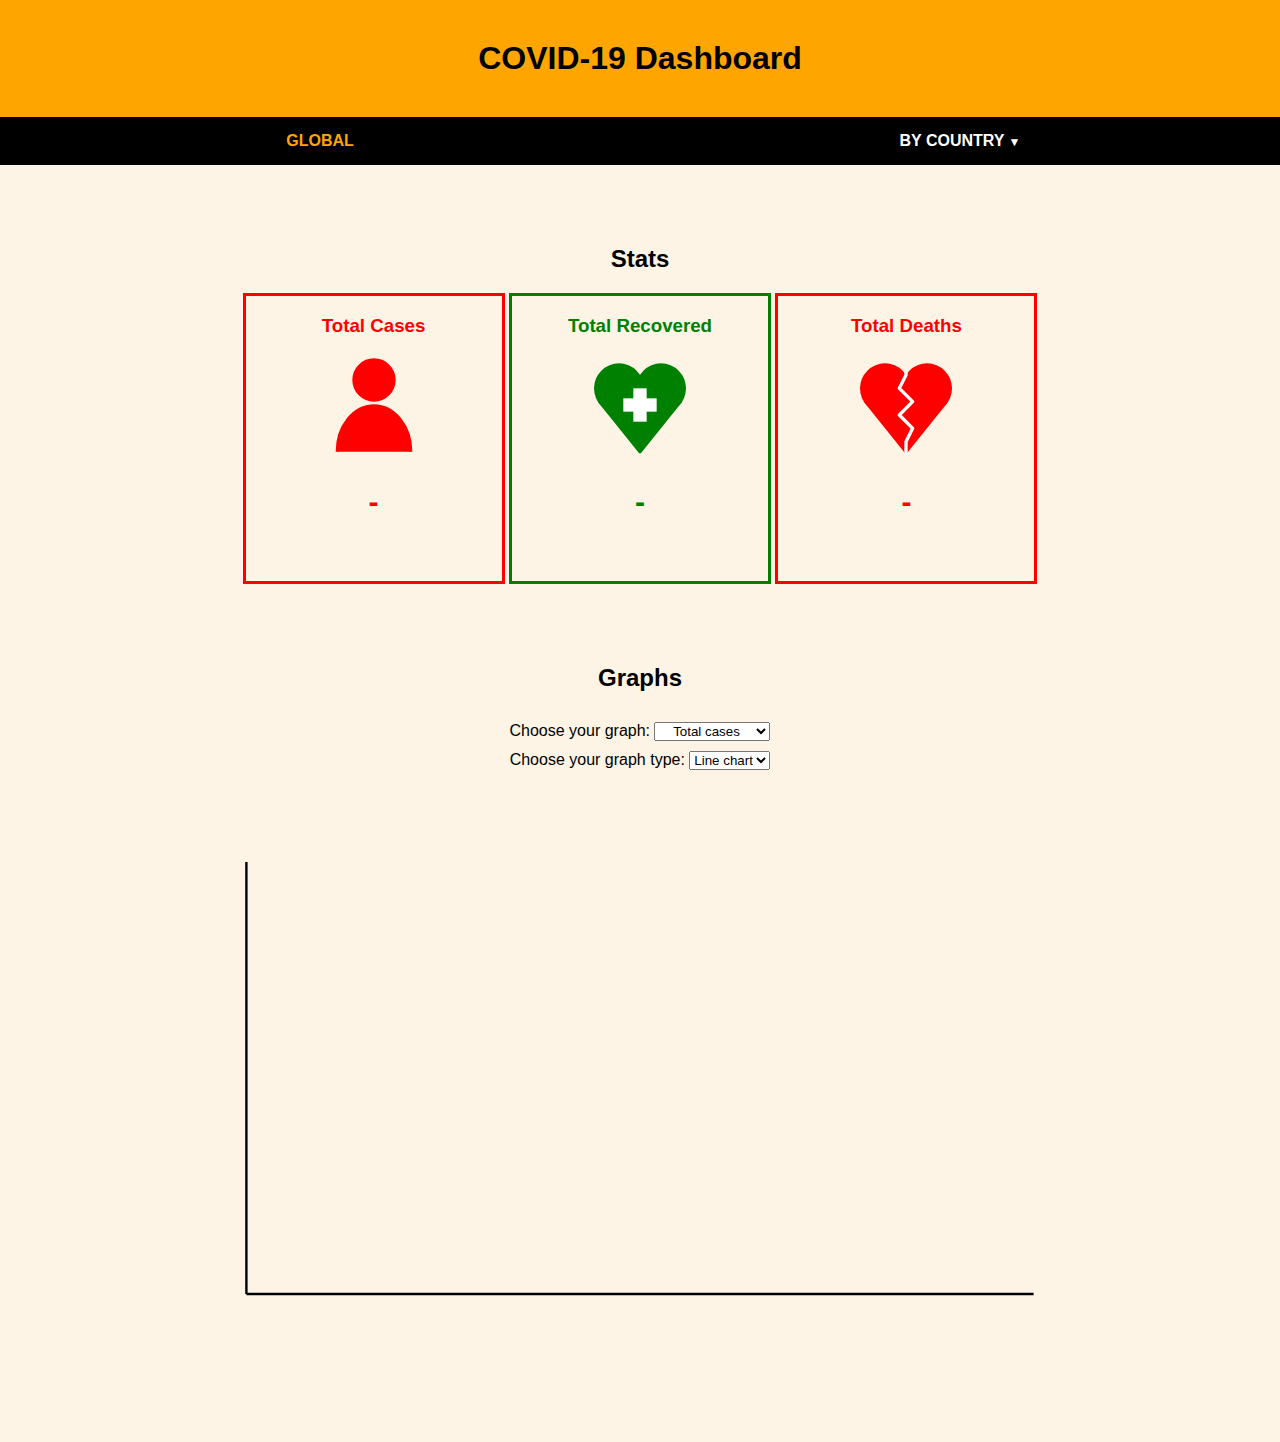
<file: index.html>
<!DOCTYPE html>
<html lang="en">
    <!--Author: Farzad Khaleghi-->
    <head>

        <meta charset="utf-8">
        <title></title>
        <link rel="stylesheet" type="text/css" href="styles.css"/>

    </head>

    <body>
        <h1 id="mainHeading">COVID-19 Dashboard</h1>

        <div id="optionBar">
            <a id="globalOption" onclick="fetchGlobalData()">GLOBAL</a>
            <div id="dropDownMenu">
                <a id="dropDownOption">BY COUNTRY <i id="dropDownArrow">&#9660;</i></a>
                <div id="dropDownContent">
                    <!--This gets populated using JS-->    
                </div>
            </div>
        </div>

        <h2 id="countryChoice"></h2>
        <p id="updateInfo"></p>

        <h2 class="sectionTitles">Stats</h2>
        
        <!--The div below holds all the information for the stats section-->
        <div id="dataGrid">
            <div id="total-cases" class="dataDetails">
                <h3>Total Cases</h3>
                <!--The svg below contains the total cases icon-->
                <svg class="svgIcons" xmlns="http://www.w3.org/2000/svg" viewBox="0 0 30 30" width="100" height="100">
                    <circle cx="15" cy="7.5" r="6" fill="red" stroke="red"/>
                    <path d="M 4 29 A 8 10 0 0 1 26 29" stroke="red" fill="red"/>        
                </svg>
                <p id="totalCasesNum" class="statsNum"></p>
                <p></p>
                
                
            </div>
            
            <div id="total-recovered" class="dataDetails">
                <h3>Total Recovered</h3>
                <!--The svg below contains the total recovered icon-->
                <svg class="svgIcons" xmlns="http://www.w3.org/2000/svg" viewBox="0 0 30 30" width="100" height="100">

                    <polygon points="15 29 2.95 14 27.05 14" stroke="green" fill="green" stroke-linejoin="round"/>
                    <circle cx="8.7" cy="10" r="7.5" fill="green"/> 
                    <circle cx="21.30" cy="10" r="7.5" fill="green"/>
                
                    <rect x="13" y="10" width="4" height="10" fill="white"/>
                    <rect x="10" y="13" width="10" height="4" fill="white"/>
                         
                </svg>
                <p id="totalRecNum" class="statsNum"></p>
                <p></p>
                
                
            </div>

            <div id="total-deaths" class="dataDetails">
                <h3>Total Deaths</h3>
                <!--The svg below contains the total deaths icon-->
                <svg class="svgIcons" xmlns="http://www.w3.org/2000/svg" viewBox="0 0 30 30" width="100" height="100">

                    <polygon points="15 29 2.95 14 27.05 14" stroke="red" fill="red" stroke-linejoin="round"/>
                    <circle cx="8.7" cy="10" r="7.5" fill="red"/> 
                    <circle cx="21.30" cy="10" r="7.5" fill="red"/>
                    <polyline points="15 5 15 6 13 10 17 14 13 18 17 22 15 26 15 30" stroke="white" fill="transparent" stroke-linejoin="round"/>
                    
                </svg>
                <p id="totalDeathsNum" class="statsNum"></p>
                <p></p>
            </div>
       
        </div>

        <h2 class="sectionTitles">Graphs</h2>

        <!--The div below contains the graph selector-->
        <div id="graphChoicesDiv">
            <label for="graphChoices">Choose your graph:</label>
            <select id="graphChoices" name="graphChoices" onchange="setupInput()">
                <option id="totalCasesGraph" value="cases">Total cases</option>
                <option id="totalDeathsGraph" value="deaths">Total Deaths</option>
                <option id="totalRecGraph" value="recoveries">Total recoveries</option>
            </select>
        </div>

        <!--The div below contains the graph type selector-->
        <div id="graphTypesDiv">
            <label for="graphTypes">Choose your graph type:</label>
            <select id="graphTypes" name="graphTypes" onchange="setupInput()">
                <option id="lineChart" value="line">Line chart</option>
                <option id="barChart" value="bar">Bar chart</option>
            </select>
        </div>

        <h2 id="graphTitle"></h2>
        <!--The svg below contains all the shapes of the drawn graph-->
        <svg xmlns="http://www.w3.org/2000/svg" viewBox="0 0 400 190">
            
            <line x1="77" y1="145" x2="323" y2="145" stroke="black" stroke-width="0.75"/>
            <line x1="77" y1="10" x2="77" y2="145" stroke="black" stroke-width="0.75"/>

            <g id="graphDetails">

            </g>

        </svg>
        

        <script src="script.js"></script>

    </body>


</html>
</file>
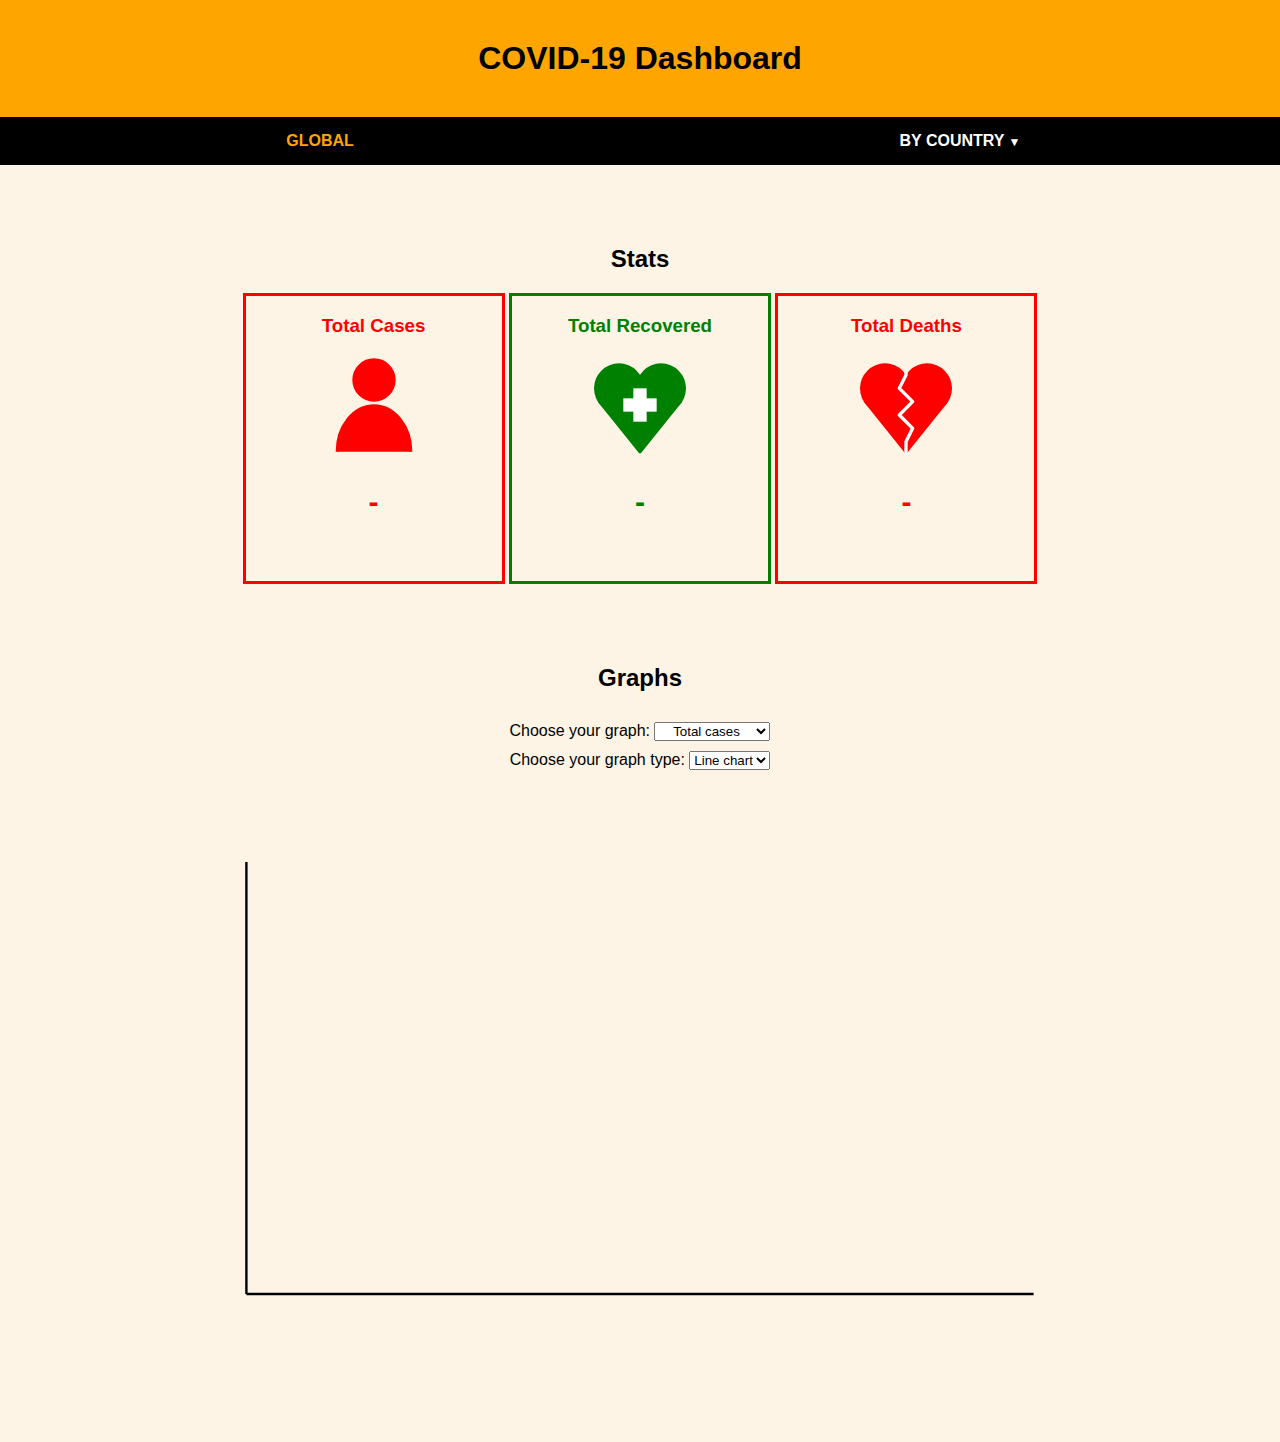
<file: fkha485.html>
<!DOCTYPE html>
<html lang="en">
    <!--Author: Farzad Khaleghi-->
    <head>

        <meta charset="utf-8">
        <title></title>
        <link rel="stylesheet" type="text/css" href="fkha485.css"/>

    </head>

    <body>
        <h1 id="mainHeading">COVID-19 Dashboard</h1>

        <div id="optionBar">
            <a id="globalOption" onclick="fetchGlobalData()">GLOBAL</a>
            <div id="dropDownMenu">
                <a id="dropDownOption">BY COUNTRY <i id="dropDownArrow">&#9660;</i></a>
                <div id="dropDownContent">
                    <!--This gets populated using JS-->    
                </div>
            </div>
        </div>

        <h2 id="countryChoice"></h2>
        <p id="updateInfo"></p>

        <h2 class="sectionTitles">Stats</h2>
        
        <!--The div below holds all the information for the stats section-->
        <div id="dataGrid">
            <div id="total-cases" class="dataDetails">
                <h3>Total Cases</h3>
                <!--The svg below contains the total cases icon-->
                <svg class="svgIcons" xmlns="http://www.w3.org/2000/svg" viewBox="0 0 30 30" width="100" height="100">
                    <circle cx="15" cy="7.5" r="6" fill="red" stroke="red"/>
                    <path d="M 4 29 A 8 10 0 0 1 26 29" stroke="red" fill="red"/>        
                </svg>
                <p id="totalCasesNum" class="statsNum"></p>
                <p></p>
                
                
            </div>
            
            <div id="total-recovered" class="dataDetails">
                <h3>Total Recovered</h3>
                <!--The svg below contains the total recovered icon-->
                <svg class="svgIcons" xmlns="http://www.w3.org/2000/svg" viewBox="0 0 30 30" width="100" height="100">

                    <polygon points="15 29 2.95 14 27.05 14" stroke="green" fill="green" stroke-linejoin="round"/>
                    <circle cx="8.7" cy="10" r="7.5" fill="green"/> 
                    <circle cx="21.30" cy="10" r="7.5" fill="green"/>
                
                    <rect x="13" y="10" width="4" height="10" fill="white"/>
                    <rect x="10" y="13" width="10" height="4" fill="white"/>
                         
                </svg>
                <p id="totalRecNum" class="statsNum"></p>
                <p></p>
                
                
            </div>

            <div id="total-deaths" class="dataDetails">
                <h3>Total Deaths</h3>
                <!--The svg below contains the total deaths icon-->
                <svg class="svgIcons" xmlns="http://www.w3.org/2000/svg" viewBox="0 0 30 30" width="100" height="100">

                    <polygon points="15 29 2.95 14 27.05 14" stroke="red" fill="red" stroke-linejoin="round"/>
                    <circle cx="8.7" cy="10" r="7.5" fill="red"/> 
                    <circle cx="21.30" cy="10" r="7.5" fill="red"/>
                    <polyline points="15 5 15 6 13 10 17 14 13 18 17 22 15 26 15 30" stroke="white" fill="transparent" stroke-linejoin="round"/>
                    
                </svg>
                <p id="totalDeathsNum" class="statsNum"></p>
                <p></p>
            </div>
       
        </div>

        <h2 class="sectionTitles">Graphs</h2>

        <!--The div below contains the graph selector-->
        <div id="graphChoicesDiv">
            <label for="graphChoices">Choose your graph:</label>
            <select id="graphChoices" name="graphChoices" onchange="setupInput()">
                <option id="totalCasesGraph" value="cases">Total cases</option>
                <option id="totalDeathsGraph" value="deaths">Total Deaths</option>
                <option id="totalRecGraph" value="recoveries">Total recoveries</option>
            </select>
        </div>

        <!--The div below contains the graph type selector-->
        <div id="graphTypesDiv">
            <label for="graphTypes">Choose your graph type:</label>
            <select id="graphTypes" name="graphTypes" onchange="setupInput()">
                <option id="lineChart" value="line">Line chart</option>
                <option id="barChart" value="bar">Bar chart</option>
            </select>
        </div>

        <h2 id="graphTitle"></h2>
        <!--The svg below contains all the shapes of the drawn graph-->
        <svg xmlns="http://www.w3.org/2000/svg" viewBox="0 0 400 190">
            <!--
                <line x1="72.9" y1="145" x2="327.1" y2="145" stroke="black" stroke-width="0.75"/>
                <line x1="72.9" y1="10" x2="72.9" y2="145" stroke="black" stroke-width="0.75"/>
            -->
            
            <line x1="77" y1="145" x2="323" y2="145" stroke="black" stroke-width="0.75"/>
            <line x1="77" y1="10" x2="77" y2="145" stroke="black" stroke-width="0.75"/>

            <g id="graphDetails">

            </g>

        </svg>
        

        <script src="fkha485.js"></script>

    </body>


</html>
</file>
<file: styles.css>
/*Author: Farzad Khaleghi*/

body{
    background-color: rgb(253, 244, 229);
    margin: 0;
    padding: 0;
    font-family: Helvetica, sans-serif, Arial;
}

#mainHeading{
    margin: 0;
    text-align: center;
    background-color: orange;
    padding: 40px;
}

#optionBar{
    width: 100%;
    overflow: hidden;
    color: white;
    background-color: black;
    
    
}

#globalOption{
    float: left;
    width: 50%;
    padding: 15px 0px;
    font-weight: bold;
    text-align: center;
}

#dropDownOption{
    float: left;
    width: 50%;
    padding: 15px 0px;
    font-weight: bold;
    text-align: center;
}

#dropdownMenu {
    position: relative;
}
  
#dropDownArrow{
    font-size: 12px;
}

#dropDownContent{
    margin-top: 46.5px;
    position: absolute;
    margin-left: 50%;
    max-height: 300px;
    overflow: scroll;
    padding: 0;
    display: none;
    width: 50%;
    z-index: 1;
    background-color: rgb(255, 216, 144);
    box-shadow: 0px 10px 20px rgba(0,0,0,0.3);

}

#dropDownContent a{
    color: black;
    padding: 12px 8px;
    display: block;  
}

#dropDownContent a:hover{
    background-color: rgb(252, 184, 58);
    cursor: pointer;
}


#dropDownMenu:hover #dropDownContent{
    display: block;
}

#globalOption:hover{
    cursor: pointer;
}


#countryChoice{
    margin-top: 50px;
    text-align: center;
}

#updateInfo{
    margin-top: 40px;
    text-align: center;
    font-size: 20px;
    margin-bottom: 80px;
}

#dataGrid{
    text-align: center;
}


.dataDetails{
    display: inline-grid;
    text-align: center;
    width: 20%;
}

#total-cases{
    border: 3px solid red;
    color: red;
}

#total-recovered{
    border: 3px solid green;
    color: green;
    
}

.svgIcons{
    display: block;
    margin: auto;
}

#total-deaths{
    border: 3px solid red;
    color: red;
}

.statsNum{
    font-size: 30px;
    font-weight: bolder;
}

#graphTitle{
    text-align: center;
}

#graphChoices{
    
    text-align: center;
}

/*Changing the layout of the stats boxes if the size of the screen is below 700px*/
@media screen and (max-width: 1000px){

    .dataDetails{
        display: inline-block;
        text-align: center;
        width: 50%;
        margin-bottom: 10px;
    }
    
}

#graphTypesDiv{
    text-align: center;
    margin-bottom: 60px;
}

#graphChoicesDiv{
    margin-top: 30px;
    margin-bottom: 10px;
    text-align: center;
}

.sectionTitles{
    margin-top: 80px;
    text-align: center;
}
</file>
<file: fkha485.css>
/*Author: fkha485*/
body{
    background-color: rgb(253, 244, 229);
    margin: 0;
    padding: 0;
    font-family: Helvetica, sans-serif, Arial;
}

#mainHeading{
    margin: 0;
    text-align: center;
    background-color: orange;
    padding: 40px;
}

#optionBar{
    width: 100%;
    overflow: hidden;
    color: white;
    background-color: black;
    
    
}

#globalOption{
    float: left;
    width: 50%;
    padding: 15px 0px;
    font-weight: bold;
    text-align: center;
}

#dropDownOption{
    float: left;
    width: 50%;
    padding: 15px 0px;
    font-weight: bold;
    text-align: center;
}

#dropdownMenu {
    position: relative;
}
  
#dropDownArrow{
    font-size: 12px;
}

#dropDownContent{
    margin-top: 46.5px;
    position: absolute;
    margin-left: 50%;
    max-height: 300px;
    overflow: scroll;
    padding: 0;
    display: none;
    width: 50%;
    z-index: 1;
    background-color: rgb(255, 216, 144);
    box-shadow: 0px 10px 20px rgba(0,0,0,0.3);

}

#dropDownContent a{
    color: black;
    padding: 12px 8px;
    display: block;  
}

#dropDownContent a:hover{
    background-color: rgb(252, 184, 58);
    cursor: pointer;
}


#dropDownMenu:hover #dropDownContent{
    display: block;
}

#globalOption:hover{
    cursor: pointer;
}


#countryChoice{
    margin-top: 50px;
    text-align: center;
}

#updateInfo{
    margin-top: 40px;
    text-align: center;
    font-size: 20px;
    margin-bottom: 80px;
}

#dataGrid{
    text-align: center;
}


.dataDetails{
    display: inline-grid;
    text-align: center;
    width: 20%;
}

#total-cases{
    border: 3px solid red;
    color: red;
}

#total-recovered{
    border: 3px solid green;
    color: green;
    
}

.svgIcons{
    display: block;
    margin: auto;
}

#total-deaths{
    border: 3px solid red;
    color: red;
}

.statsNum{
    font-size: 30px;
    font-weight: bolder;
}

#graphTitle{
    text-align: center;
}

#graphChoices{
    
    text-align: center;
}

/*Changing the layout of the stats boxes if the size of the screen is below 700px*/
@media screen and (max-width: 1000px){

    .dataDetails{
        display: inline-block;
        text-align: center;
        width: 50%;
        margin-bottom: 10px;
    }
    
}

#graphTypesDiv{
    text-align: center;
    margin-bottom: 60px;
}

#graphChoicesDiv{
    margin-top: 30px;
    margin-bottom: 10px;
    text-align: center;
}

.sectionTitles{
    margin-top: 80px;
    text-align: center;
}
</file>
